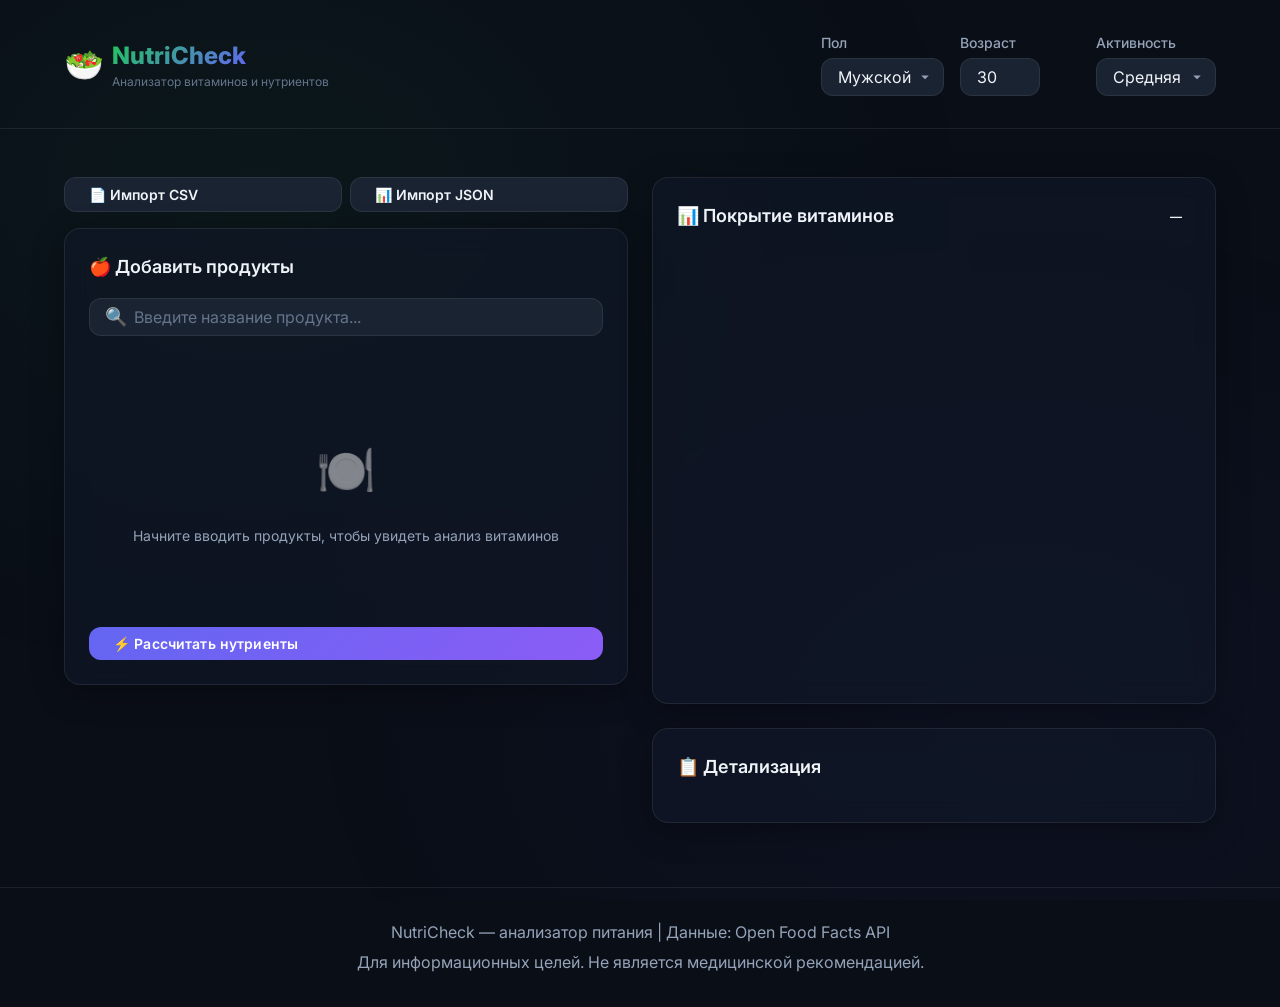
<file: task1-web/index.html>
<!DOCTYPE html>
<html lang="ru">
<head>
  <meta charset="UTF-8">
  <meta name="viewport" content="width=device-width, initial-scale=1.0">
  <meta name="description" content="NutriCheck — анализатор питания. Узнайте, каких витаминов вам не хватает, и получите рекомендации по продуктам.">
  <title>NutriCheck — Анализатор витаминов и нутриентов</title>

  <!-- CSS: подключаем в правильном порядке -->
  <link rel="stylesheet" href="css/variables.css">
  <link rel="stylesheet" href="css/base.css">
  <link rel="stylesheet" href="css/components.css">
  <link rel="stylesheet" href="css/layout.css">

  <!-- Favicon (emoji как favicon через SVG) -->
  <link rel="icon" href="data:image/svg+xml,<svg xmlns='http://www.w3.org/2000/svg' viewBox='0 0 100 100'><text y='.9em' font-size='90'>🥗</text></svg>">
</head>
<body>

  <!-- ════════════════════════════════════════════
       HEADER — Логотип + настройки профиля
       ════════════════════════════════════════════ -->
  <header class="header">
    <div class="container header-inner">
      <div class="logo">
        <span class="logo-icon">🥗</span>
        <div>
          <span class="logo-text">NutriCheck</span>
          <span class="logo-sub">Анализатор витаминов и нутриентов</span>
        </div>
      </div>

      <!-- Профиль: пол, возраст, активность — влияют на расчёт норм -->
      <div class="user-profile" id="userProfile">
        <div class="form-group">
          <label class="form-label" for="gender">Пол</label>
          <select class="select-field" id="gender">
            <option value="male">Мужской</option>
            <option value="female">Женский</option>
          </select>
        </div>
        <div class="form-group">
          <label class="form-label" for="age">Возраст</label>
          <input class="input-field" type="number" id="age" value="30" min="14" max="99" style="width: 80px">
        </div>
        <div class="form-group">
          <label class="form-label" for="activity">Активность</label>
          <select class="select-field" id="activity">
            <option value="sedentary">Низкая</option>
            <option value="moderate" selected>Средняя</option>
            <option value="active">Высокая</option>
          </select>
        </div>
      </div>
    </div>
  </header>

  <!-- ════════════════════════════════════════════
       MAIN — Двухколоночная сетка
       ════════════════════════════════════════════ -->
  <main class="container">
    <div class="main-grid">

      <!-- ── Левая колонка: Ввод продуктов ── -->
      <section class="input-section">

        <!-- Импорт CSV / JSON -->
        <div class="import-section">
          <button class="btn btn-secondary btn-icon import-btn" id="importCsvBtn">
            📄 Импорт CSV
          </button>
          <button class="btn btn-secondary btn-icon import-btn" id="importJsonBtn">
            📊 Импорт JSON
          </button>
          <input type="file" id="fileInput" accept=".csv,.json" style="display: none">
        </div>

        <!-- Карточка поиска продуктов -->
        <div class="card">
          <div class="card-header">
            <span class="card-title">🍎 Добавить продукты</span>
            <span class="badge badge-good" id="foodCount" style="display: none">0 шт.</span>
          </div>

          <!-- Строка поиска -->
          <div class="search-wrapper">
            <span class="search-icon">🔍</span>
            <input
              type="text"
              class="input-field search-input"
              id="foodSearch"
              placeholder="Введите название продукта..."
              autocomplete="off"
            >
            <div class="search-dropdown" id="searchDropdown"></div>
          </div>

          <!-- Список добавленных продуктов -->
          <ul class="food-list" id="foodList">
            <!-- Заполняется из JS -->
          </ul>

          <!-- Empty state -->
          <div class="empty-state" id="emptyState">
            <div class="empty-state-icon">🍽️</div>
            <p class="empty-state-text">
              Начните вводить продукты, чтобы увидеть анализ витаминов
            </p>
          </div>

          <!-- Кнопка расчёта -->
          <button class="btn btn-primary btn-icon" id="calculateBtn" style="width: 100%; margin-top: var(--space-md);">
            ⚡ Рассчитать нутриенты
          </button>
        </div>
      </section>

      <!-- ── Правая колонка: Результаты ── -->
      <section class="results-section">

        <!-- Радарная диаграмма -->
        <div class="card" id="radarCard">
          <div class="card-header">
            <span class="card-title">📊 Покрытие витаминов</span>
            <span class="badge" id="overallBadge">—</span>
          </div>
          <div class="chart-container">
            <canvas id="radarChart" width="400" height="400"></canvas>
          </div>
        </div>

        <!-- Прогресс-бары нутриентов -->
        <div class="card" style="margin-top: var(--space-lg);" id="nutrientsCard">
          <div class="card-header">
            <span class="card-title">📋 Детализация</span>
          </div>
          <div class="nutrients-list" id="nutrientsList">
            <!-- Заполняется из JS -->
          </div>
        </div>
      </section>
    </div>

    <!-- ── Рекомендации (на всю ширину) ── -->
    <section id="recommendationsSection" style="display: none;">
      <h2 style="margin-bottom: var(--space-lg);">💡 Рекомендации</h2>
      <div class="recommendations-grid" id="recommendationsGrid">
        <!-- Заполняется из JS -->
      </div>
    </section>
  </main>

  <!-- ════════════════════════════════════════════
       FOOTER
       ════════════════════════════════════════════ -->
  <footer class="footer">
    <p>NutriCheck — анализатор питания | Данные: Open Food Facts API</p>
    <p style="margin-top: var(--space-xs);">Для информационных целей. Не является медицинской рекомендацией.</p>
  </footer>

  <!-- Toast уведомление -->
  <div class="toast" id="toast"></div>

  <!-- ════════════════════════════════════════════
       JS: подключаем модули в правильном порядке
       Сначала данные, потом логика, потом UI
       ════════════════════════════════════════════ -->
  <script src="js/data/rda-norms.js"></script>
  <script src="js/data/nutrient-meta.js"></script>
  <script src="js/api/food-search.js"></script>
  <script src="js/calc/nutrient-calc.js"></script>
  <script src="js/calc/recommendations.js"></script>
  <script src="js/ui/progress-bars.js"></script>
  <script src="js/ui/radar-chart.js"></script>
  <script src="js/ui/cards.js"></script>
  <script src="js/ui/food-input.js"></script>
  <script src="js/utils/csv-parser.js"></script>
  <script src="js/utils/json-import.js"></script>
  <script src="js/app.js"></script>
</body>
</html>
</file>
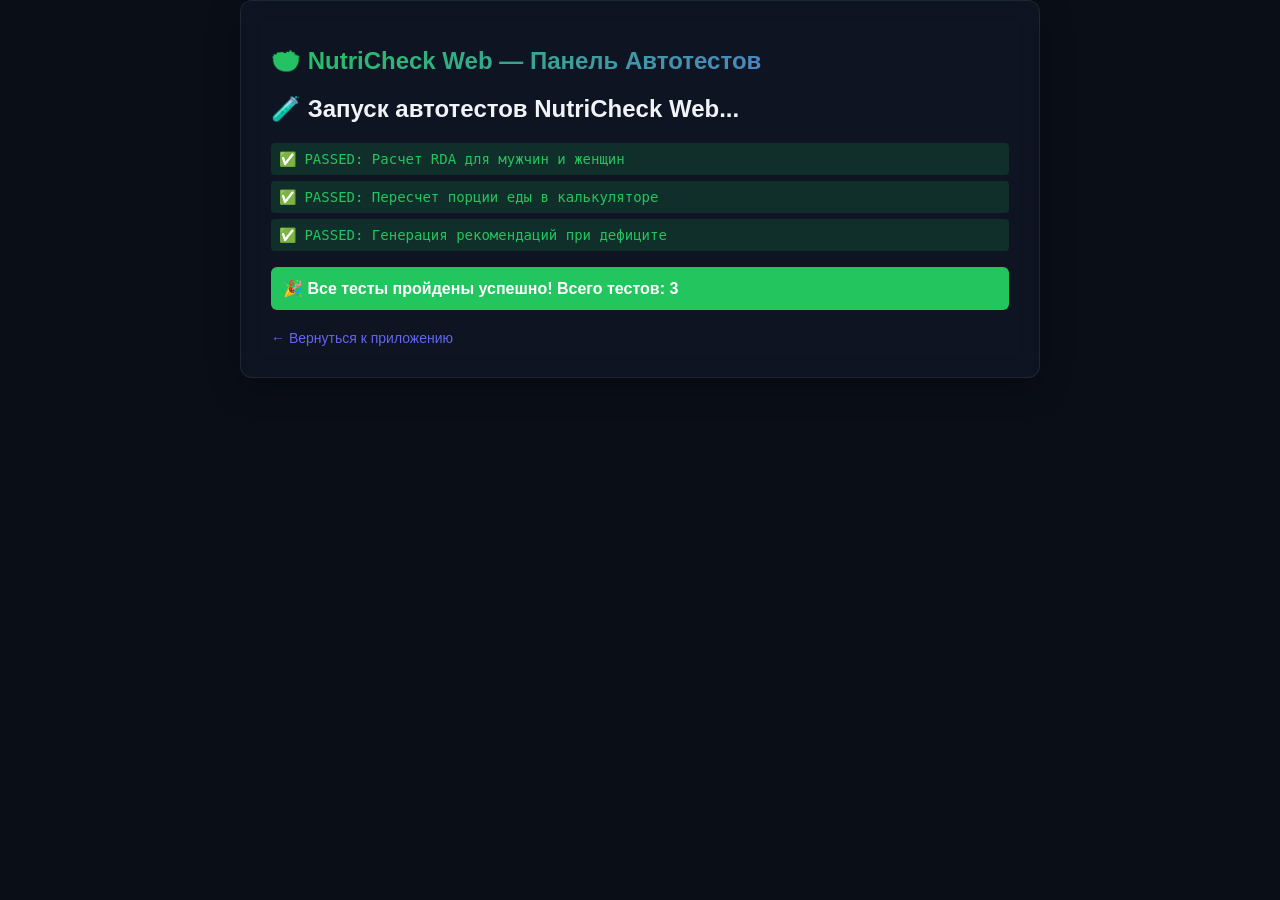
<file: task1-web/test-runner.html>
<!DOCTYPE html>
<html lang="ru">
<head>
  <meta charset="UTF-8">
  <meta name="viewport" content="width=device-width, initial-scale=1.0">
  <title>NutriCheck Web — Автотесты</title>
  <style>
    body {
      font-family: -apple-system, BlinkMacSystemFont, 'Segoe UI', Roboto, sans-serif;
      background-color: #0a0e17;
      color: #f0f4f8;
      padding: 40px var(--space-lg);
      max-width: 800px;
      margin: 0 auto;
    }
    .container {
      background: rgba(17, 24, 39, 0.7);
      backdrop-filter: blur(12px);
      border: 1px solid rgba(255, 255, 255, 0.08);
      border-radius: 12px;
      padding: 30px;
      box-shadow: 0 8px 32px rgba(0, 0, 0, 0.3);
    }
    h1 {
      font-size: 24px;
      margin-bottom: 20px;
      background: linear-gradient(135deg, #22c55e, #6366f1);
      -webkit-background-clip: text;
      -webkit-text-fill-color: transparent;
    }
    .back-link {
      display: inline-block;
      margin-top: 20px;
      color: #6366f1;
      text-decoration: none;
      font-size: 14px;
    }
    .back-link:hover {
      text-decoration: underline;
    }
  </style>
</head>
<body>
  <div class="container">
    <h1>🥗 NutriCheck Web — Панель Автотестов</h1>
    
    <div id="testOutput">⏳ Выполнение тестов...</div>
    
    <a href="index.html" class="back-link">← Вернуться к приложению</a>
  </div>

  <!-- Подключаем логику приложения -->
  <script src="js/data/rda-norms.js"></script>
  <script src="js/data/nutrient-meta.js"></script>
  <script src="js/calc/nutrient-calc.js"></script>
  <script src="js/calc/recommendations.js"></script>

  <!-- Подключаем тесты и раннер -->
  <script src="js/calc/nutrient-calc.test.js"></script>
  
  <script>
    document.addEventListener('DOMContentLoaded', () => {
      const output = document.getElementById('testOutput');
      // Запускаем тесты через наш раннер
      JSUnitTests.run(output);
    });
  </script>
</body>
</html>
</file>
<file: task1-web/css/variables.css>
/* ============================================================
   NutriCheck — Дизайн-система (CSS Custom Properties)
   
   Все цвета, шрифты, отступы определены здесь.
   Остальные CSS-файлы ссылаются на эти переменные.
   Чтобы поменять тему — достаточно изменить значения тут.
   ============================================================ */

:root {
  /* ── Основные цвета фона ── */
  --bg-primary: #0a0e17;         /* Глубокий тёмно-синий фон */
  --bg-secondary: #111827;       /* Чуть светлее — для карточек */
  --bg-tertiary: #1a2332;        /* Ещё светлее — для hover-эффектов */

  /* ── Текст ── */
  --text-primary: #f0f4f8;       /* Основной текст — почти белый */
  --text-secondary: #94a3b8;     /* Вторичный текст — приглушённый */
  --text-muted: #64748b;         /* Подсказки, мелкий текст */

  /* ── Нутриент-светофор (ключевая палитра) ── */
  --color-good: #22c55e;         /* Зелёный: покрытие > 80% */
  --color-good-bg: rgba(34, 197, 94, 0.1);
  --color-moderate: #f59e0b;     /* Жёлтый: покрытие 50-80% */
  --color-moderate-bg: rgba(245, 158, 11, 0.1);
  --color-bad: #ef4444;          /* Красный: покрытие < 50% */
  --color-bad-bg: rgba(239, 68, 68, 0.1);

  /* ── Акцентные цвета ── */
  --color-accent: #6366f1;       /* Индиго — кнопки, ссылки */
  --color-accent-hover: #818cf8;
  --color-accent-bg: rgba(99, 102, 241, 0.1);

  /* ── Glassmorphism-эффект ── */
  --glass-bg: rgba(17, 24, 39, 0.7);
  --glass-border: rgba(255, 255, 255, 0.08);
  --glass-shadow: 0 8px 32px rgba(0, 0, 0, 0.3);
  --glass-blur: blur(12px);

  /* ── Отступы (шкала 4px) ── */
  --space-xs: 4px;
  --space-sm: 8px;
  --space-md: 16px;
  --space-lg: 24px;
  --space-xl: 32px;
  --space-2xl: 48px;
  --space-3xl: 64px;

  /* ── Скругления ── */
  --radius-sm: 6px;
  --radius-md: 12px;
  --radius-lg: 16px;
  --radius-xl: 24px;
  --radius-full: 9999px;

  /* ── Шрифты ── */
  --font-family: 'Inter', -apple-system, BlinkMacSystemFont, sans-serif;
  --font-size-xs: 0.75rem;    /* 12px */
  --font-size-sm: 0.875rem;   /* 14px */
  --font-size-base: 1rem;     /* 16px */
  --font-size-lg: 1.125rem;   /* 18px */
  --font-size-xl: 1.25rem;    /* 20px */
  --font-size-2xl: 1.5rem;    /* 24px */
  --font-size-3xl: 2rem;      /* 32px */
  --font-size-4xl: 2.5rem;    /* 40px */

  /* ── Анимации ── */
  --transition-fast: 150ms ease;
  --transition-base: 250ms ease;
  --transition-slow: 400ms ease;

  /* ── Ширина контейнера ── */
  --container-max: 1200px;
}
</file>
<file: task1-web/css/base.css>
/* ============================================================
   NutriCheck — Базовые стили (Reset + Typography + Layout)
   ============================================================ */

/* ── Подключение шрифта Inter из Google Fonts ── */
@import url('https://fonts.googleapis.com/css2?family=Inter:wght@300;400;500;600;700;800&display=swap');

/* ── Reset: убираем дефолтные стили браузера ── */
*,
*::before,
*::after {
  margin: 0;
  padding: 0;
  box-sizing: border-box;
}

html {
  font-size: 16px;
  scroll-behavior: smooth;
}

body {
  font-family: var(--font-family);
  background-color: var(--bg-primary);
  color: var(--text-primary);
  line-height: 1.6;
  min-height: 100vh;
  -webkit-font-smoothing: antialiased;
  -moz-osx-font-smoothing: grayscale;
}

/* ── Тонкий анимированный фоновый градиент ── */
body::before {
  content: '';
  position: fixed;
  top: 0;
  left: 0;
  width: 100%;
  height: 100%;
  background:
    radial-gradient(ellipse at 20% 20%, rgba(34, 197, 94, 0.05) 0%, transparent 50%),
    radial-gradient(ellipse at 80% 80%, rgba(99, 102, 241, 0.05) 0%, transparent 50%);
  pointer-events: none;
  z-index: -1;
}

/* ── Контейнер ── */
.container {
  max-width: var(--container-max);
  margin: 0 auto;
  padding: 0 var(--space-lg);
}

/* ── Типография ── */
h1, h2, h3, h4 {
  font-weight: 700;
  line-height: 1.2;
  letter-spacing: -0.02em;
}

h1 {
  font-size: var(--font-size-4xl);
  background: linear-gradient(135deg, var(--color-good), var(--color-accent));
  -webkit-background-clip: text;
  -webkit-text-fill-color: transparent;
  background-clip: text;
}

h2 {
  font-size: var(--font-size-2xl);
  color: var(--text-primary);
}

h3 {
  font-size: var(--font-size-lg);
  color: var(--text-secondary);
}

p {
  color: var(--text-secondary);
  font-size: var(--font-size-base);
}

a {
  color: var(--color-accent);
  text-decoration: none;
  transition: color var(--transition-fast);
}

a:hover {
  color: var(--color-accent-hover);
}

/* ── Ссылки-кнопки ── */
button, .btn {
  font-family: var(--font-family);
  font-size: var(--font-size-sm);
  font-weight: 600;
  cursor: pointer;
  border: none;
  outline: none;
  transition: all var(--transition-base);
}

/* ── Скроллбар ── */
::-webkit-scrollbar {
  width: 6px;
}

::-webkit-scrollbar-track {
  background: var(--bg-primary);
}

::-webkit-scrollbar-thumb {
  background: var(--bg-tertiary);
  border-radius: var(--radius-full);
}

::-webkit-scrollbar-thumb:hover {
  background: var(--text-muted);
}
</file>
<file: task1-web/css/components.css>
/* ============================================================
   NutriCheck — Компоненты (Карточки, кнопки, формы, бейджи)
   
   Каждый компонент — самостоятельный блок.
   Используются CSS-переменные из variables.css.
   ============================================================ */

/* ── Glassmorphism-карточка ── */
.card {
  background: var(--glass-bg);
  backdrop-filter: var(--glass-blur);
  -webkit-backdrop-filter: var(--glass-blur);
  border: 1px solid var(--glass-border);
  border-radius: var(--radius-lg);
  padding: var(--space-lg);
  box-shadow: var(--glass-shadow);
  transition: transform var(--transition-base), box-shadow var(--transition-base);
}

.card:hover {
  transform: translateY(-2px);
  box-shadow: 0 12px 40px rgba(0, 0, 0, 0.4);
}

.card-header {
  display: flex;
  align-items: center;
  justify-content: space-between;
  margin-bottom: var(--space-md);
}

.card-title {
  font-size: var(--font-size-lg);
  font-weight: 600;
  color: var(--text-primary);
}

/* ── Кнопки ── */
.btn-primary {
  background: linear-gradient(135deg, var(--color-accent), #8b5cf6);
  color: white;
  padding: var(--space-sm) var(--space-lg);
  border-radius: var(--radius-md);
  font-weight: 600;
  letter-spacing: 0.01em;
  position: relative;
  overflow: hidden;
}

.btn-primary::before {
  content: '';
  position: absolute;
  top: 0;
  left: -100%;
  width: 100%;
  height: 100%;
  background: linear-gradient(90deg, transparent, rgba(255,255,255,0.15), transparent);
  transition: left var(--transition-slow);
}

.btn-primary:hover::before {
  left: 100%;
}

.btn-primary:hover {
  transform: translateY(-1px);
  box-shadow: 0 4px 15px rgba(99, 102, 241, 0.4);
}

.btn-primary:active {
  transform: translateY(0);
}

.btn-secondary {
  background: var(--bg-tertiary);
  color: var(--text-primary);
  padding: var(--space-sm) var(--space-lg);
  border-radius: var(--radius-md);
  border: 1px solid var(--glass-border);
}

.btn-secondary:hover {
  background: rgba(255, 255, 255, 0.1);
  border-color: var(--text-muted);
}

.btn-icon {
  display: inline-flex;
  align-items: center;
  gap: var(--space-sm);
}

/* ── Поле ввода ── */
.input-field {
  width: 100%;
  padding: var(--space-sm) var(--space-md);
  background: var(--bg-tertiary);
  border: 1px solid var(--glass-border);
  border-radius: var(--radius-md);
  color: var(--text-primary);
  font-family: var(--font-family);
  font-size: var(--font-size-base);
  transition: border-color var(--transition-fast), box-shadow var(--transition-fast);
  outline: none;
}

.input-field::placeholder {
  color: var(--text-muted);
}

.input-field:focus {
  border-color: var(--color-accent);
  box-shadow: 0 0 0 3px var(--color-accent-bg);
}

/* ── Группа поля с лейблом ── */
.form-group {
  display: flex;
  flex-direction: column;
  gap: var(--space-xs);
}

.form-label {
  font-size: var(--font-size-sm);
  font-weight: 500;
  color: var(--text-secondary);
}

/* ── Select (выпадающий список) ── */
.select-field {
  appearance: none;
  -webkit-appearance: none;
  width: 100%;
  padding: var(--space-sm) var(--space-md);
  padding-right: var(--space-xl);
  background: var(--bg-tertiary) url("data:image/svg+xml,%3Csvg xmlns='http://www.w3.org/2000/svg' width='12' height='12' fill='%2394a3b8' viewBox='0 0 16 16'%3E%3Cpath d='M8 11L3 6h10z'/%3E%3C/svg%3E") no-repeat right 12px center;
  border: 1px solid var(--glass-border);
  border-radius: var(--radius-md);
  color: var(--text-primary);
  font-family: var(--font-family);
  font-size: var(--font-size-base);
  cursor: pointer;
  outline: none;
  transition: border-color var(--transition-fast);
}

.select-field:focus {
  border-color: var(--color-accent);
  box-shadow: 0 0 0 3px var(--color-accent-bg);
}

/* ── Бейджи статуса ── */
.badge {
  display: inline-flex;
  align-items: center;
  gap: var(--space-xs);
  padding: 2px var(--space-sm);
  border-radius: var(--radius-full);
  font-size: var(--font-size-xs);
  font-weight: 600;
  text-transform: uppercase;
  letter-spacing: 0.05em;
}

.badge-good {
  background: var(--color-good-bg);
  color: var(--color-good);
}

.badge-moderate {
  background: var(--color-moderate-bg);
  color: var(--color-moderate);
}

.badge-bad {
  background: var(--color-bad-bg);
  color: var(--color-bad);
}

/* ── Прогресс-бар ── */
.progress-bar {
  width: 100%;
  height: 8px;
  background: var(--bg-tertiary);
  border-radius: var(--radius-full);
  overflow: hidden;
  position: relative;
}

.progress-bar-fill {
  height: 100%;
  border-radius: var(--radius-full);
  transition: width 0.8s cubic-bezier(0.4, 0, 0.2, 1);
  position: relative;
}

/* Градиент заполнения зависит от процента — устанавливается из JS */
.progress-bar-fill.good {
  background: linear-gradient(90deg, #16a34a, var(--color-good));
}

.progress-bar-fill.moderate {
  background: linear-gradient(90deg, #d97706, var(--color-moderate));
}

.progress-bar-fill.bad {
  background: linear-gradient(90deg, #dc2626, var(--color-bad));
}

/* Анимация пульсации для критических дефицитов */
.progress-bar-fill.bad::after {
  content: '';
  position: absolute;
  top: 0;
  left: 0;
  width: 100%;
  height: 100%;
  background: rgba(239, 68, 68, 0.4);
  border-radius: var(--radius-full);
  animation: pulse 2s ease-in-out infinite;
}

@keyframes pulse {
  0%, 100% { opacity: 0; }
  50% { opacity: 1; }
}

/* ── Тултип ── */
.tooltip {
  position: relative;
}

.tooltip::after {
  content: attr(data-tooltip);
  position: absolute;
  bottom: calc(100% + 8px);
  left: 50%;
  transform: translateX(-50%) scale(0.9);
  background: var(--bg-secondary);
  color: var(--text-primary);
  padding: var(--space-xs) var(--space-sm);
  border-radius: var(--radius-sm);
  font-size: var(--font-size-xs);
  white-space: nowrap;
  border: 1px solid var(--glass-border);
  opacity: 0;
  pointer-events: none;
  transition: opacity var(--transition-fast), transform var(--transition-fast);
  z-index: 100;
}

.tooltip:hover::after {
  opacity: 1;
  transform: translateX(-50%) scale(1);
}

/* ── Спиннер загрузки ── */
.spinner {
  width: 20px;
  height: 20px;
  border: 2px solid var(--glass-border);
  border-top-color: var(--color-accent);
  border-radius: 50%;
  animation: spin 0.8s linear infinite;
}

@keyframes spin {
  to { transform: rotate(360deg); }
}

/* ── Разделитель ── */
.divider {
  height: 1px;
  background: var(--glass-border);
  margin: var(--space-lg) 0;
}

/* ── Уведомление / Toast ── */
.toast {
  position: fixed;
  bottom: var(--space-lg);
  right: var(--space-lg);
  background: var(--bg-secondary);
  border: 1px solid var(--glass-border);
  border-radius: var(--radius-md);
  padding: var(--space-md) var(--space-lg);
  color: var(--text-primary);
  font-size: var(--font-size-sm);
  box-shadow: var(--glass-shadow);
  transform: translateY(100px);
  opacity: 0;
  transition: all var(--transition-base);
  z-index: 1000;
}

.toast.show {
  transform: translateY(0);
  opacity: 1;
}

.toast.toast-success {
  border-left: 3px solid var(--color-good);
}

.toast.toast-error {
  border-left: 3px solid var(--color-bad);
}
</file>
<file: task1-web/css/layout.css>
/* ============================================================
   NutriCheck — Layout (Сетка страницы, header, секции)
   ============================================================ */

/* ── Шапка ── */
.header {
  padding: var(--space-xl) 0;
  border-bottom: 1px solid var(--glass-border);
  margin-bottom: var(--space-2xl);
}

.header-inner {
  display: flex;
  align-items: center;
  justify-content: space-between;
  flex-wrap: wrap;
  gap: var(--space-md);
}

.logo {
  display: flex;
  align-items: center;
  gap: var(--space-sm);
}

.logo-icon {
  font-size: var(--font-size-3xl);
}

.logo-text {
  font-size: var(--font-size-2xl);
  font-weight: 800;
  background: linear-gradient(135deg, var(--color-good), var(--color-accent));
  -webkit-background-clip: text;
  -webkit-text-fill-color: transparent;
  background-clip: text;
}

.logo-sub {
  font-size: var(--font-size-xs);
  color: var(--text-muted);
  font-weight: 400;
  display: block;
  margin-top: -4px;
}

/* ── Профиль пользователя (пол, возраст, активность) ── */
.user-profile {
  display: flex;
  align-items: center;
  gap: var(--space-md);
  flex-wrap: wrap;
}

.user-profile .form-group {
  min-width: 120px;
}

/* ── Главная сетка ── */
.main-grid {
  display: grid;
  grid-template-columns: 1fr 1fr;
  gap: var(--space-lg);
  margin-bottom: var(--space-2xl);
}

/* ── Секция ввода продуктов (левая колонка) ── */
.input-section {
  grid-column: 1;
}

/* ── Секция результатов (правая колонка) ── */
.results-section {
  grid-column: 2;
}

/* ── Блок поиска ── */
.search-wrapper {
  position: relative;
  margin-bottom: var(--space-md);
}

.search-icon {
  position: absolute;
  left: var(--space-md);
  top: 50%;
  transform: translateY(-50%);
  color: var(--text-muted);
  font-size: var(--font-size-lg);
  pointer-events: none;
}

.search-input {
  padding-left: 44px !important;
}

/* Выпадающий список результатов поиска */
.search-dropdown {
  position: absolute;
  top: calc(100% + 4px);
  left: 0;
  right: 0;
  background: var(--bg-secondary);
  border: 1px solid var(--glass-border);
  border-radius: var(--radius-md);
  max-height: 300px;
  overflow-y: auto;
  z-index: 50;
  display: none;
  box-shadow: var(--glass-shadow);
}

.search-dropdown.active {
  display: block;
  animation: dropdownFadeIn 0.2s ease;
}

@keyframes dropdownFadeIn {
  from { opacity: 0; transform: translateY(-8px); }
  to { opacity: 1; transform: translateY(0); }
}

.search-item {
  padding: var(--space-sm) var(--space-md);
  cursor: pointer;
  transition: background var(--transition-fast);
  display: flex;
  justify-content: space-between;
  align-items: center;
  border-bottom: 1px solid var(--glass-border);
}

.search-item:last-child {
  border-bottom: none;
}

.search-item:hover {
  background: var(--bg-tertiary);
}

.search-item-name {
  font-size: var(--font-size-sm);
  color: var(--text-primary);
}

.search-item-brand {
  font-size: var(--font-size-xs);
  color: var(--text-muted);
}

.search-item-calories {
  font-size: var(--font-size-xs);
  color: var(--text-secondary);
  white-space: nowrap;
}

/* ── Список добавленных продуктов ── */
.food-list {
  list-style: none;
  display: flex;
  flex-direction: column;
  gap: var(--space-sm);
  margin-bottom: var(--space-md);
  max-height: 400px;
  overflow-y: auto;
}

.food-item {
  display: flex;
  align-items: center;
  justify-content: space-between;
  padding: var(--space-sm) var(--space-md);
  background: var(--bg-tertiary);
  border-radius: var(--radius-md);
  border: 1px solid var(--glass-border);
  animation: slideIn 0.3s ease;
}

@keyframes slideIn {
  from { opacity: 0; transform: translateX(-20px); }
  to { opacity: 1; transform: translateX(0); }
}

.food-item-info {
  flex: 1;
}

.food-item-name {
  font-size: var(--font-size-sm);
  font-weight: 500;
}

.food-item-meta {
  font-size: var(--font-size-xs);
  color: var(--text-muted);
}

.food-item-amount {
  display: flex;
  align-items: center;
  gap: var(--space-xs);
}

.food-item-amount input {
  width: 60px;
  padding: 2px var(--space-xs);
  background: var(--bg-secondary);
  border: 1px solid var(--glass-border);
  border-radius: var(--radius-sm);
  color: var(--text-primary);
  font-family: var(--font-family);
  font-size: var(--font-size-xs);
  text-align: center;
  outline: none;
}

.food-item-amount input:focus {
  border-color: var(--color-accent);
}

.food-item-amount span {
  font-size: var(--font-size-xs);
  color: var(--text-muted);
}

.food-item-remove {
  background: none;
  border: none;
  color: var(--text-muted);
  cursor: pointer;
  padding: var(--space-xs);
  font-size: var(--font-size-lg);
  transition: color var(--transition-fast);
  line-height: 1;
}

.food-item-remove:hover {
  color: var(--color-bad);
}

/* ── Секция с радарной диаграммой ── */
.chart-container {
  display: flex;
  justify-content: center;
  align-items: center;
  padding: var(--space-md);
}

.chart-container canvas {
  max-width: 100%;
}

/* ── Секция с прогресс-барами нутриентов ── */
.nutrients-list {
  display: flex;
  flex-direction: column;
  gap: var(--space-md);
}

.nutrient-row {
  display: flex;
  flex-direction: column;
  gap: var(--space-xs);
}

.nutrient-header {
  display: flex;
  justify-content: space-between;
  align-items: center;
}

.nutrient-name {
  font-size: var(--font-size-sm);
  font-weight: 500;
  display: flex;
  align-items: center;
  gap: var(--space-xs);
}

.nutrient-name .icon {
  font-size: var(--font-size-base);
}

.nutrient-value {
  font-size: var(--font-size-xs);
  color: var(--text-muted);
}

.nutrient-percent {
  font-size: var(--font-size-sm);
  font-weight: 700;
}

/* ── Рекомендации ── */
.recommendations-grid {
  display: grid;
  grid-template-columns: repeat(auto-fill, minmax(280px, 1fr));
  gap: var(--space-md);
  margin-top: var(--space-lg);
}

.recommendation-card {
  background: var(--bg-tertiary);
  border-radius: var(--radius-md);
  padding: var(--space-md);
  border-left: 3px solid var(--color-bad);
  transition: transform var(--transition-base);
}

.recommendation-card:hover {
  transform: translateX(4px);
}

.recommendation-card.moderate {
  border-left-color: var(--color-moderate);
}

.recommendation-nutrient {
  font-size: var(--font-size-sm);
  font-weight: 600;
  margin-bottom: var(--space-xs);
  display: flex;
  align-items: center;
  gap: var(--space-sm);
}

.recommendation-text {
  font-size: var(--font-size-xs);
  color: var(--text-secondary);
  line-height: 1.5;
}

.recommendation-foods {
  display: flex;
  flex-wrap: wrap;
  gap: var(--space-xs);
  margin-top: var(--space-sm);
}

.recommendation-food-tag {
  background: var(--color-accent-bg);
  color: var(--color-accent);
  padding: 2px var(--space-sm);
  border-radius: var(--radius-full);
  font-size: var(--font-size-xs);
}

/* ── Footer ── */
.footer {
  text-align: center;
  padding: var(--space-xl) 0;
  border-top: 1px solid var(--glass-border);
  margin-top: var(--space-3xl);
  color: var(--text-muted);
  font-size: var(--font-size-xs);
}

/* ── Импорт секция ── */
.import-section {
  display: flex;
  gap: var(--space-sm);
  margin-bottom: var(--space-md);
}

.import-btn {
  flex: 1;
}

/* ── Empty State ── */
.empty-state {
  text-align: center;
  padding: var(--space-3xl) var(--space-lg);
  color: var(--text-muted);
}

.empty-state-icon {
  font-size: 3rem;
  margin-bottom: var(--space-md);
  opacity: 0.5;
}

.empty-state-text {
  font-size: var(--font-size-sm);
}

/* ── Responsive ── */
@media (max-width: 900px) {
  .main-grid {
    grid-template-columns: 1fr;
  }

  .results-section {
    grid-column: 1;
  }

  .header-inner {
    flex-direction: column;
    align-items: flex-start;
  }

  .user-profile {
    width: 100%;
  }

  h1 {
    font-size: var(--font-size-2xl);
  }
}

@media (max-width: 600px) {
  .container {
    padding: 0 var(--space-md);
  }

  .card {
    padding: var(--space-md);
  }

  .recommendations-grid {
    grid-template-columns: 1fr;
  }
}
</file>
